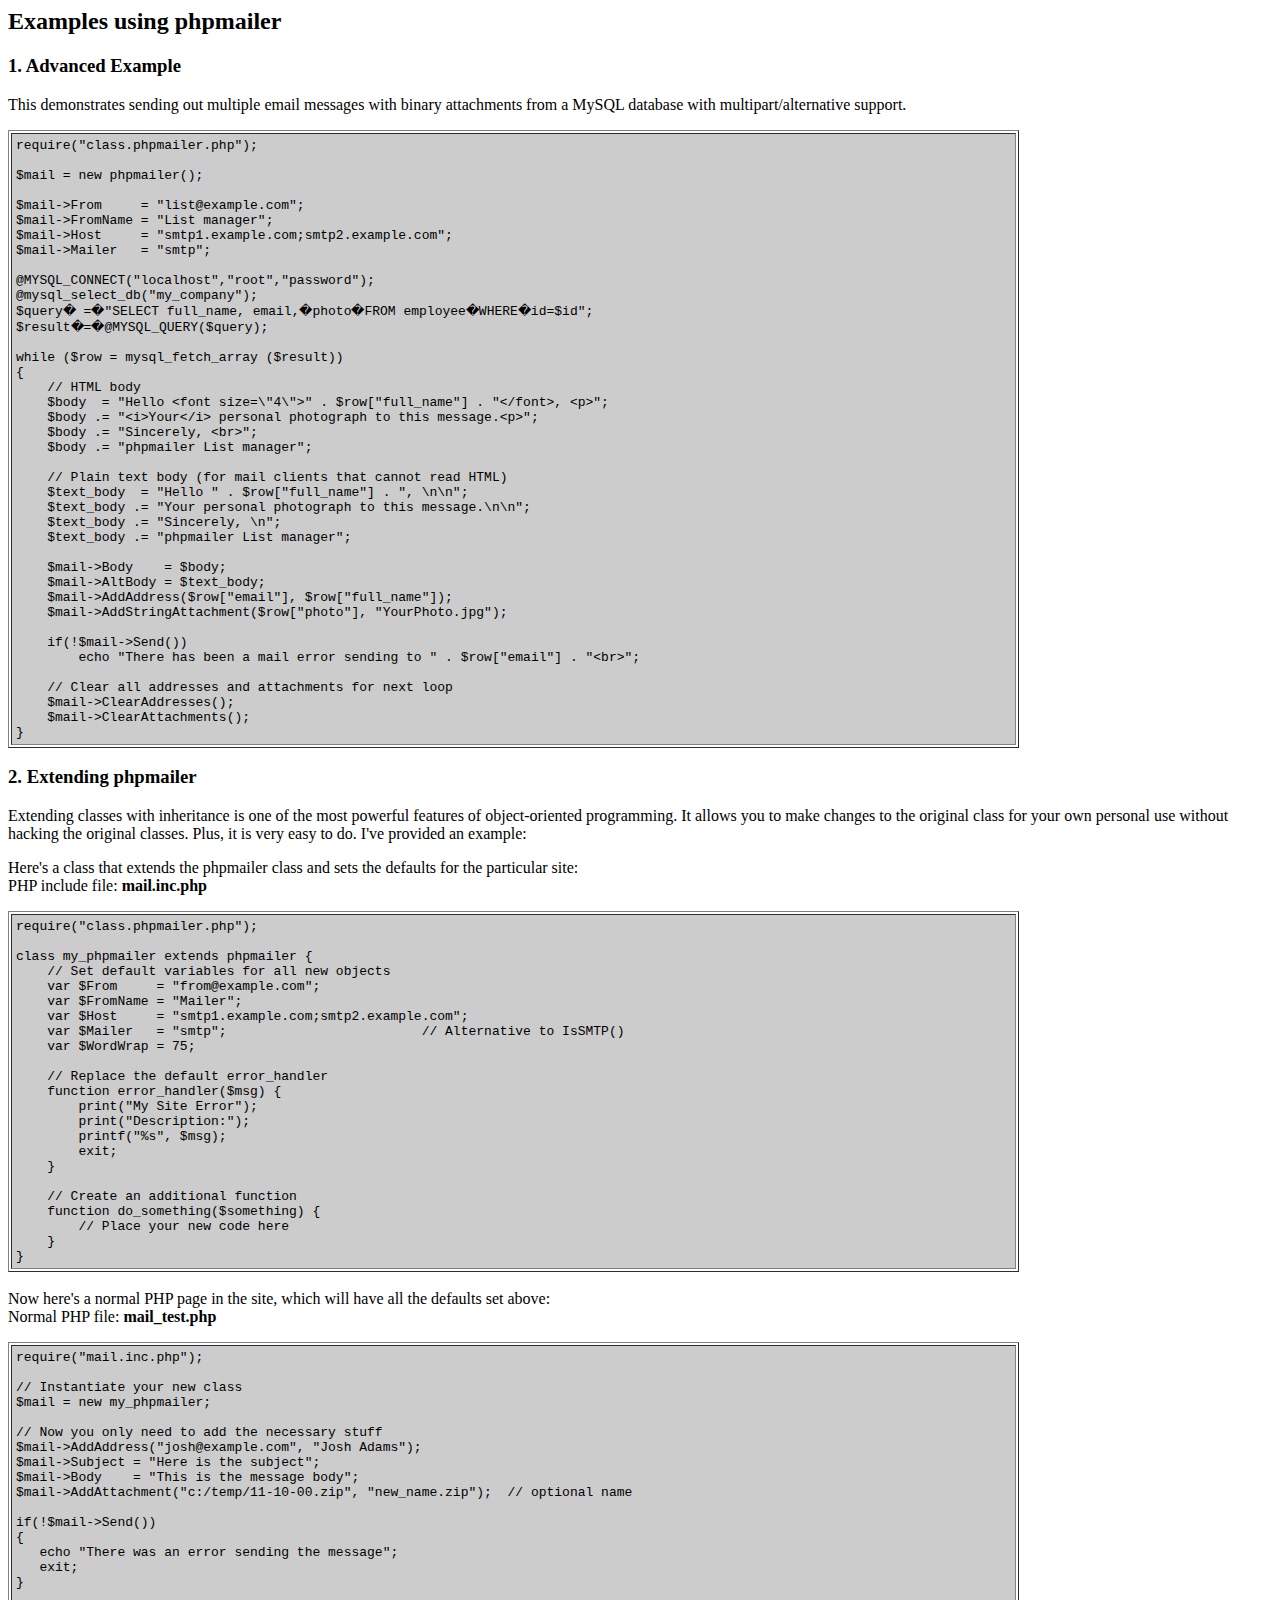
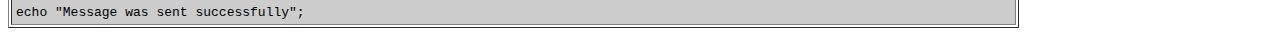
<file: phpmailer/PHPMailer/docs/extending.html>
<html>
<head>
<title>Examples using phpmailer</title>
</head>

<body bgcolor="#FFFFFF">

<h2>Examples using phpmailer</h2>

<h3>1. Advanced Example</h3>
<p>

This demonstrates sending out multiple email messages with binary attachments
from a MySQL database with multipart/alternative support.<p>
<table cellpadding="4" border="1" width="80%">
<tr>
<td bgcolor="#CCCCCC">
<pre>
require("class.phpmailer.php");

$mail = new phpmailer();

$mail->From     = "list@example.com";
$mail->FromName = "List manager";
$mail->Host     = "smtp1.example.com;smtp2.example.com";
$mail->Mailer   = "smtp";

@MYSQL_CONNECT("localhost","root","password");
@mysql_select_db("my_company");
$query� =�"SELECT full_name, email,�photo�FROM employee�WHERE�id=$id";
$result�=�@MYSQL_QUERY($query);

while ($row = mysql_fetch_array ($result))
{
    // HTML body
    $body  = "Hello &lt;font size=\"4\"&gt;" . $row["full_name"] . "&lt;/font&gt;, &lt;p&gt;";
    $body .= "&lt;i&gt;Your&lt;/i&gt; personal photograph to this message.&lt;p&gt;";
    $body .= "Sincerely, &lt;br&gt;";
    $body .= "phpmailer List manager";

    // Plain text body (for mail clients that cannot read HTML)
    $text_body  = "Hello " . $row["full_name"] . ", \n\n";
    $text_body .= "Your personal photograph to this message.\n\n";
    $text_body .= "Sincerely, \n";
    $text_body .= "phpmailer List manager";

    $mail->Body    = $body;
    $mail->AltBody = $text_body;
    $mail->AddAddress($row["email"], $row["full_name"]);
    $mail->AddStringAttachment($row["photo"], "YourPhoto.jpg");

    if(!$mail->Send())
        echo "There has been a mail error sending to " . $row["email"] . "&lt;br&gt;";

    // Clear all addresses and attachments for next loop
    $mail->ClearAddresses();
    $mail->ClearAttachments();
}
</pre>
</td>
</tr>
</table>
<p>

<h3>2. Extending phpmailer</h3>
<p>

Extending classes with inheritance is one of the most
powerful features of object-oriented
programming.  It allows you to make changes to the
original class for your
own personal use without hacking the original
classes.  Plus, it is very
easy to do. I've provided an example:

<p>
Here's a class that extends the phpmailer class and sets the defaults
for the particular site:<br>
PHP include file: <b>mail.inc.php</b>
<p>

<table cellpadding="4" border="1" width="80%">
<tr>
<td bgcolor="#CCCCCC">
<pre>
require("class.phpmailer.php");

class my_phpmailer extends phpmailer {
    // Set default variables for all new objects
    var $From     = "from@example.com";
    var $FromName = "Mailer";
    var $Host     = "smtp1.example.com;smtp2.example.com";
    var $Mailer   = "smtp";                         // Alternative to IsSMTP()
    var $WordWrap = 75;

    // Replace the default error_handler
    function error_handler($msg) {
        print("My Site Error");
        print("Description:");
        printf("%s", $msg);
        exit;
    }

    // Create an additional function
    function do_something($something) {
        // Place your new code here
    }
}
</td>
</tr>
</table>
<br>

Now here's a normal PHP page in the site, which will have all the defaults set
above:<br>
Normal PHP file: <b>mail_test.php</b>
<p>

<table cellpadding="4" border="1" width="80%">
<tr>
<td bgcolor="#CCCCCC">
<pre>
require("mail.inc.php");

// Instantiate your new class
$mail = new my_phpmailer;

// Now you only need to add the necessary stuff
$mail->AddAddress("josh@example.com", "Josh Adams");
$mail->Subject = "Here is the subject";
$mail->Body    = "This is the message body";
$mail->AddAttachment("c:/temp/11-10-00.zip", "new_name.zip");  // optional name

if(!$mail->Send())
{
   echo "There was an error sending the message";
   exit;
}

echo "Message was sent successfully";
</pre>
</td>
</tr>
</table>
</p>

</body>
</html>
</file>
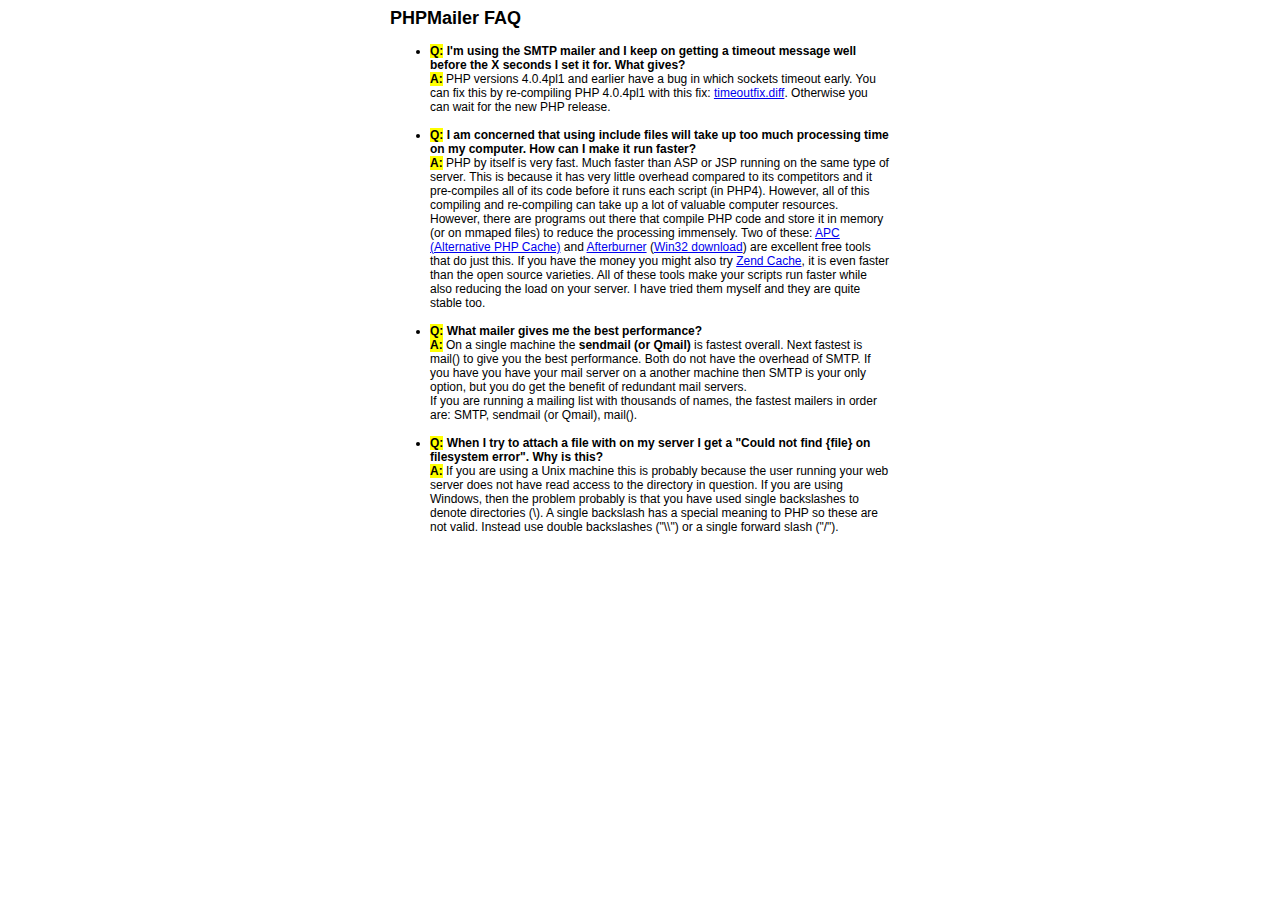
<file: phpmailer/PHPMailer/docs/faq.html>
﻿<html>
<head>
<title>PHPMailer FAQ</title>
<style>
body, p {
  font-family: Arial, Helvetica, sans-serif;
  font-size: 12px;
}
div.width {
  width: 500px;
  text-align: left;
}
</style>
</head>
<body bgcolor="#FFFFFF">
<center>
<div class="width">
<h2>PHPMailer FAQ</h2>
<ul>

  <li><b style="background-color: #FFFF00">Q:</b> <b>I&#039;m using the SMTP mailer and I keep on getting a timeout message
  well before the X seconds I set it for.  What gives?</b><br />
  <b style="background-color: #FFFF00">A:</b> PHP versions 4.0.4pl1 and earlier have a bug in which sockets timeout
  early.  You can fix this by re-compiling PHP 4.0.4pl1 with this fix:
  <a href="timeoutfix.diff">timeoutfix.diff</a>. Otherwise you can wait for the new PHP release.<br /><br /></li>

  <li><b style="background-color: #FFFF00">Q:</b> <b>I am concerned that using include files will take up too much
  processing time on my computer.  How can I make it run faster?</b><br />
  <b style="background-color: #FFFF00">A:</b>  PHP by itself is very fast.  Much faster than ASP or JSP running on
  the same type of server.  This is because it has very little overhead compared
  to its competitors and it pre-compiles all of
  its code before it runs each script (in PHP4).  However, all of
  this compiling and re-compiling can take up a lot of valuable
  computer resources.  However, there are programs out there that compile
  PHP code and store it in memory (or on mmaped files) to reduce the
  processing immensely.  Two of these: <a href="http://apc.communityconnect.com">APC
  (Alternative PHP Cache)</a> and <a href="http://bwcache.bware.it/index.htm">Afterburner</a>
  (<a href="http://www.mm4.de/php4win/mod_php4_win32/">Win32 download</a>)
  are excellent free tools that do just this.  If you have the money
  you might also try <a href="http://www.zend.com">Zend Cache</a>, it is
  even faster than the open source varieties.  All of these tools make your
  scripts run faster while also reducing the load on your server. I have tried
  them myself and they are quite stable too.<br /><br /></li>

  <li><b style="background-color: #FFFF00">Q:</b> <b>What mailer gives me the best performance?</b><br />
  <b style="background-color: #FFFF00">A:</b> On a single machine the <b>sendmail (or Qmail)</b> is fastest overall.
  Next fastest is mail() to give you the best performance. Both do not have the overhead of SMTP.
  If you have you have your mail server on a another machine then
  SMTP is your only option, but you do get the benefit of redundant mail servers.<br />
  If you are running a mailing list with thousands of names, the fastest mailers in order are: SMTP, sendmail (or Qmail), mail().<br /><br /></li>

  <li><b style="background-color: #FFFF00">Q:</b> <b>When I try to attach a file with on my server I get a
  "Could not find {file} on filesystem error".  Why is this?</b><br />
  <b style="background-color: #FFFF00">A:</b> If you are using a Unix machine this is probably because the user
  running your web server does not have read access to the directory in question.  If you are using Windows,
  then the problem probably is that you have used single backslashes to denote directories (\).
  A single backslash has a special meaning to PHP so these are not
  valid.  Instead use double backslashes ("\\") or a single forward
  slash ("/").<br /><br /></li>

</ul>

</div>
</center>

</body>
</html>
</file>
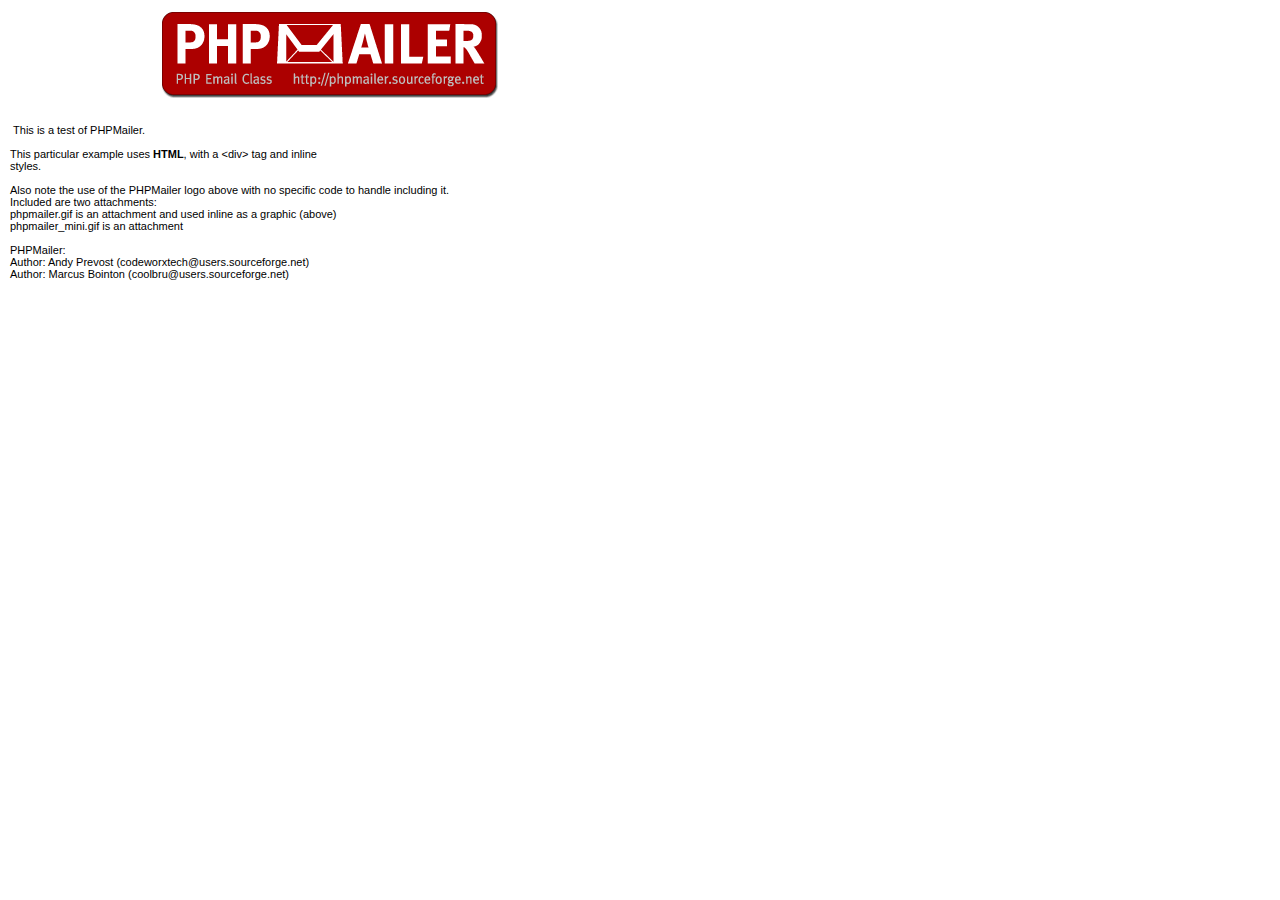
<file: phpmailer/PHPMailer/examples/contents.html>
<body style="margin: 10px;">
<div style="width: 640px; font-family: Arial, Helvetica, sans-serif; font-size: 11px;">
<div align="center"><img src="images/phpmailer.gif" style="height: 90px; width: 340px"></div><br>
<br>
&nbsp;This is a test of PHPMailer.<br>
<br>
This particular example uses <strong>HTML</strong>, with a &lt;div&gt; tag and inline<br>
styles.<br>
<br>
Also note the use of the PHPMailer logo above with no specific code to handle
including it.<br />
Included are two attachments:<br />
phpmailer.gif is an attachment and used inline as a graphic (above)<br />
phpmailer_mini.gif is an attachment<br />
<br />
PHPMailer:<br />
Author: Andy Prevost (codeworxtech@users.sourceforge.net)<br />
Author: Marcus Bointon (coolbru@users.sourceforge.net)<br />
</div>
</body>
</file>
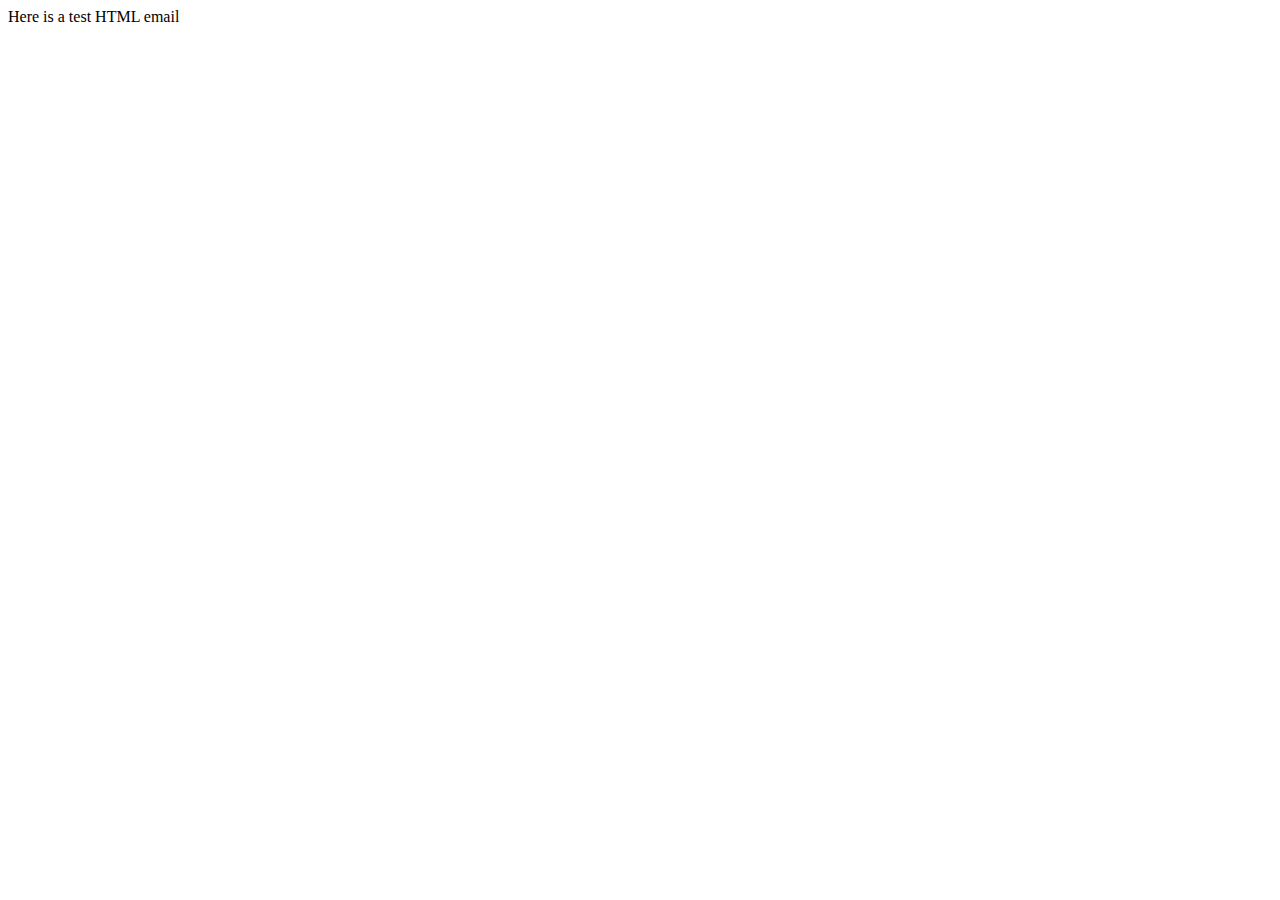
<file: phpmailer/PHPMailer/test/contents.html>
<!DOCTYPE HTML PUBLIC "-//W3C//DTD HTML 4.01 Transitional//EN">
<html>
  <head>
    <title>Email test</title>
    <meta http-equiv="Content-Type" content="text/html; charset=UTF-8">
  </head>
  <body>
	<p>Here is a test HTML email</p>
  </body>
</html>
</file>
